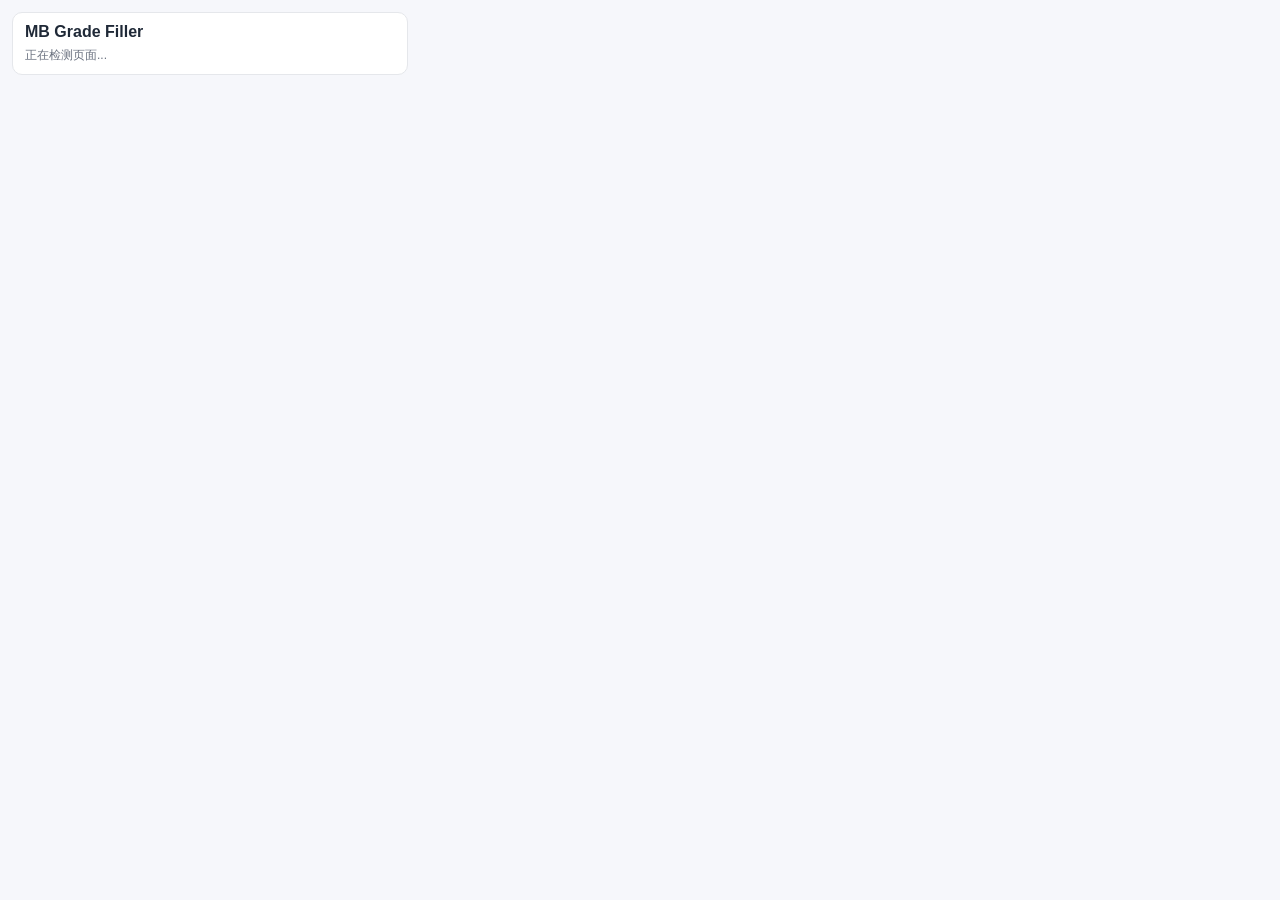
<file: popup/index.html>
<!doctype html>
<html lang="zh-CN">
  <head>
    <meta charset="UTF-8" />
    <meta name="viewport" content="width=device-width, initial-scale=1.0" />
    <title>MB Grade Filler</title>
    <link rel="stylesheet" href="styles.css" />
  </head>
  <body>
    <main class="app">
      <header class="app-header">
        <h1>MB Grade Filler</h1>
        <p id="pageHint">正在检测页面...</p>
      </header>

      <section id="notGradePage" class="panel hidden">
        <h2>请先打开成绩页面</h2>
        <p>请先进入 ManageBac 的班级作业成绩录入页面，再打开扩展。</p>
      </section>

      <section id="stepGrab" class="panel hidden">
        <div class="step-title">Step 1 · GRAB（抓取数据）</div>
        <div class="meta" id="pageMeta"></div>

        <label class="label" for="scoreInput">从 Excel 粘贴（姓名 + 分数）</label>
        <textarea id="scoreInput" placeholder="王小明	88&#10;李华	92"></textarea>

        <div id="taskSelectorWrap" class="task-selector hidden">
          <label class="label" for="taskSelect">选择要录入的 Task</label>
          <select id="taskSelect" class="task-select"></select>
          <p id="taskHint" class="meta"></p>
        </div>

        <div class="row">
          <label class="file-btn" for="csvFile">上传 CSV / Excel 文件</label>
          <input id="csvFile" type="file" accept=".csv,text/csv,.xlsx,application/vnd.openxmlformats-officedocument.spreadsheetml.sheet" />
          <button id="useCachedBtn" class="secondary hidden" type="button">使用上次数据（平行班）</button>
        </div>

        <div class="actions">
          <button id="toCheckBtn" type="button">下一步 →</button>
        </div>
      </section>

      <section id="stepCheck" class="panel hidden">
        <div class="step-title">Step 2 · CHECK（确认匹配）</div>
        <p id="matchSummary"></p>
        <div id="matchList" class="match-list"></div>

        <div class="actions split">
          <button id="backToGrabBtn" type="button" class="secondary">← 上一步</button>
          <button id="startFillBtn" type="button">开始填入 →</button>
        </div>
      </section>

      <section id="stepFill" class="panel hidden">
        <div class="step-title">Step 3 · FILL（自动填入）</div>

        <div class="progress-wrap">
          <div id="progressText">准备中...</div>
          <div class="progress-bar">
            <div id="progressBarInner"></div>
          </div>
        </div>

        <div id="fillLog" class="log"></div>

        <label class="checkbox-row">
          <input id="cacheDataCheckbox" type="checkbox" checked />
          缓存本次数据用于平行班
        </label>

        <div class="actions">
          <button id="finishBtn" type="button" class="secondary">完成</button>
        </div>
      </section>

      <section id="toast" class="toast hidden"></section>
    </main>

    <script src="../vendor/xlsx.full.min.js"></script>
    <script type="module" src="index.js"></script>
  </body>
</html>
</file>
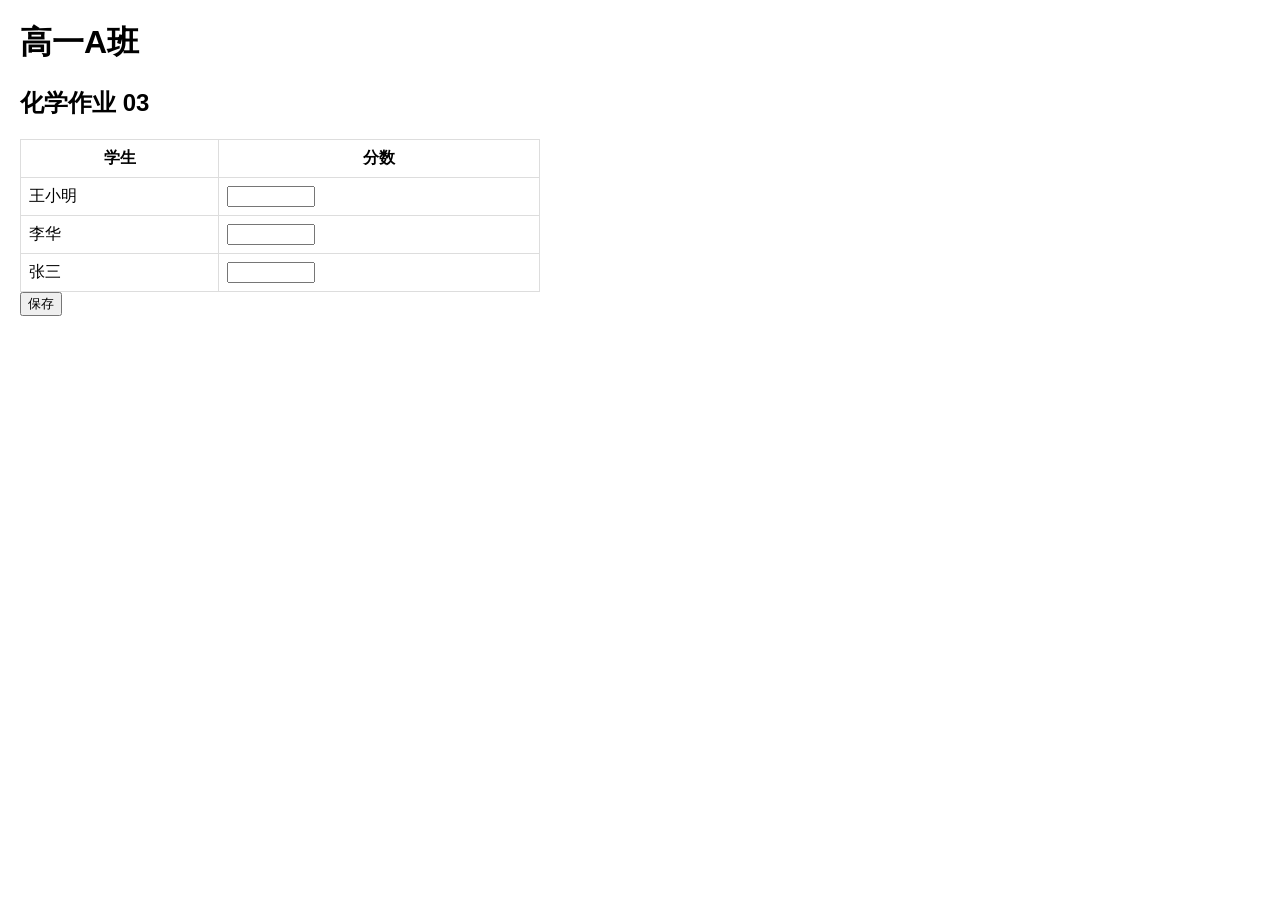
<file: mock/grade-page.html>
<!doctype html>
<html lang="zh-CN">
  <head>
    <meta charset="UTF-8" />
    <title>Mock ManageBac Grade Page</title>
    <style>
      body { font-family: sans-serif; margin: 20px; }
      table { border-collapse: collapse; width: 520px; }
      td, th { border: 1px solid #ddd; padding: 8px; }
      input { width: 80px; }
    </style>
  </head>
  <body>
    <h1 class="class-name">高一A班</h1>
    <h2 class="task-title">化学作业 03</h2>

    <div class="gradebook-container">
      <table class="gradebook-table">
        <thead>
          <tr><th>学生</th><th>分数</th></tr>
        </thead>
        <tbody>
          <tr data-student-id="s1"><td class="student-name">王小明</td><td><input class="grade-input" /></td></tr>
          <tr data-student-id="s2"><td class="student-name">李华</td><td><input class="grade-input" /></td></tr>
          <tr data-student-id="s3"><td class="student-name">张三</td><td><input class="grade-input" /></td></tr>
        </tbody>
      </table>
      <button class="save-grades">保存</button>
    </div>
  </body>
</html>
</file>
<file: popup/styles.css>
:root {
  color-scheme: light;
  font-family: -apple-system, BlinkMacSystemFont, "Segoe UI", Roboto, "PingFang SC", "Microsoft YaHei", sans-serif;
}

body {
  margin: 0;
  background: #f6f7fb;
  color: #1f2937;
}

.app {
  width: 420px;
  max-height: 620px;
  overflow: auto;
  padding: 12px;
  box-sizing: border-box;
}

.app-header {
  background: #ffffff;
  border: 1px solid #e5e7eb;
  border-radius: 10px;
  padding: 10px 12px;
  margin-bottom: 10px;
}

.app-header h1 {
  margin: 0;
  font-size: 16px;
}

.app-header p {
  margin: 6px 0 0;
  font-size: 12px;
  color: #6b7280;
}

.panel {
  background: #fff;
  border: 1px solid #e5e7eb;
  border-radius: 10px;
  padding: 10px;
  margin-bottom: 10px;
}

.hidden {
  display: none !important;
}

.step-title {
  font-size: 13px;
  font-weight: 700;
  margin-bottom: 8px;
}

.meta {
  font-size: 12px;
  color: #4b5563;
  margin-bottom: 8px;
}

.label {
  display: block;
  font-size: 12px;
  margin-bottom: 6px;
  color: #374151;
}

textarea {
  width: 100%;
  min-height: 120px;
  resize: vertical;
  border: 1px solid #d1d5db;
  border-radius: 8px;
  padding: 8px;
  box-sizing: border-box;
  font-size: 12px;
  line-height: 1.5;
}

.task-selector {
  margin-top: 10px;
  border: 1px solid #e5e7eb;
  border-radius: 8px;
  padding: 8px;
  background: #f9fafb;
}

.task-select {
  width: 100%;
  border: 1px solid #d1d5db;
  border-radius: 8px;
  padding: 6px 8px;
  font-size: 12px;
  background: #fff;
}

.row {
  margin-top: 8px;
  display: flex;
  align-items: center;
  gap: 8px;
  flex-wrap: wrap;
}

#csvFile {
  display: none;
}

.file-btn,
button {
  border: 1px solid #111827;
  background: #111827;
  color: #fff;
  border-radius: 8px;
  padding: 6px 10px;
  font-size: 12px;
  cursor: pointer;
}

button.secondary,
.file-btn.secondary {
  border-color: #d1d5db;
  background: #fff;
  color: #374151;
}

.actions {
  margin-top: 10px;
  display: flex;
  justify-content: flex-end;
  gap: 8px;
}

.actions.split {
  justify-content: space-between;
}

.match-list {
  max-height: 250px;
  overflow: auto;
  border: 1px solid #e5e7eb;
  border-radius: 8px;
}

.match-row {
  padding: 8px;
  border-bottom: 1px solid #f3f4f6;
  display: grid;
  grid-template-columns: 1fr auto;
  gap: 8px;
}

.match-row:last-child {
  border-bottom: none;
}

.badge {
  display: inline-block;
  padding: 2px 6px;
  border-radius: 999px;
  font-size: 11px;
  margin-right: 6px;
}

.badge.ok {
  background: #dcfce7;
  color: #166534;
}

.badge.warn {
  background: #fef3c7;
  color: #92400e;
}

.badge.err {
  background: #fee2e2;
  color: #991b1b;
}

.select {
  width: 140px;
  font-size: 12px;
}

.progress-wrap {
  margin: 8px 0;
}

.progress-bar {
  width: 100%;
  height: 10px;
  background: #e5e7eb;
  border-radius: 999px;
  overflow: hidden;
  margin-top: 6px;
}

#progressBarInner {
  height: 10px;
  width: 0;
  background: linear-gradient(90deg, #2563eb, #16a34a);
  transition: width 0.2s ease;
}

.log {
  border: 1px solid #e5e7eb;
  border-radius: 8px;
  min-height: 120px;
  max-height: 180px;
  overflow: auto;
  font-size: 12px;
  padding: 8px;
  background: #f9fafb;
}

.log-line {
  margin-bottom: 4px;
}

.checkbox-row {
  margin-top: 10px;
  font-size: 12px;
  display: flex;
  gap: 6px;
  align-items: center;
}

.toast {
  position: sticky;
  bottom: 6px;
  border-radius: 8px;
  padding: 8px 10px;
  font-size: 12px;
  border: 1px solid #d1d5db;
  background: #ffffff;
}

.toast.error {
  border-color: #fecaca;
  background: #fff1f2;
  color: #991b1b;
}

.toast.success {
  border-color: #bbf7d0;
  background: #f0fdf4;
  color: #166534;
}
</file>
